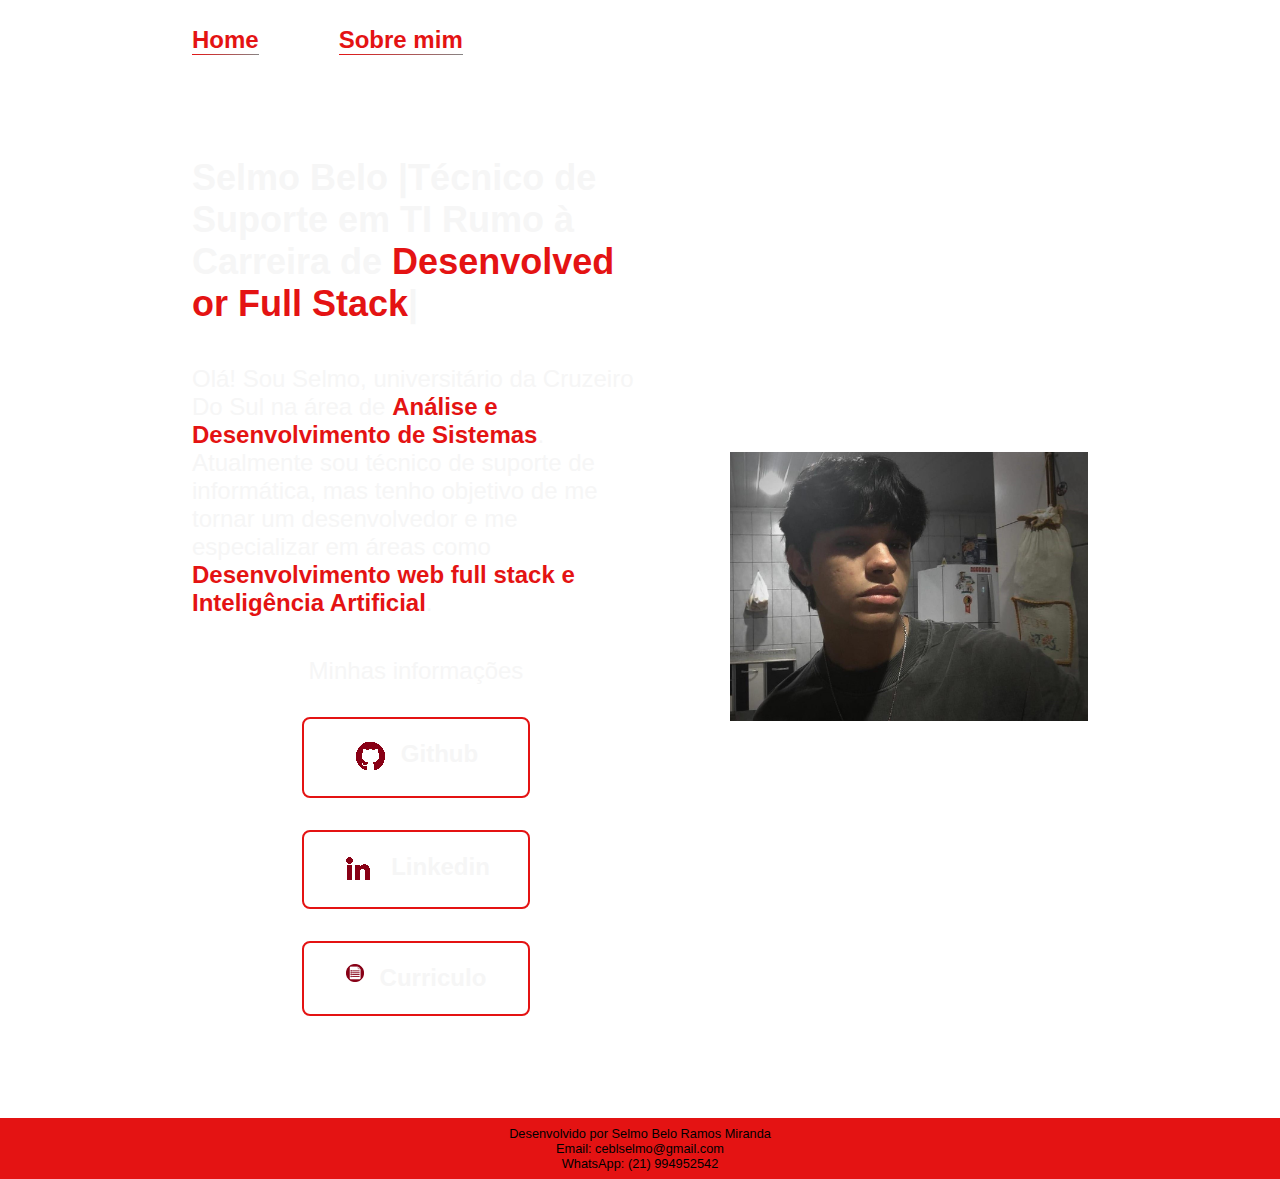
<file: index.html>
<!DOCTYPE html>
<html lang="pt-br">
<head>
    <meta charset="UTF-8">
    <meta http-equiv="X-UA-Compatible" content="IE=edge">
    <meta name="viewport" content="width=device-width, initial-scale=1.0">
    <title>Portifolio</title>
    <link rel="shortcut icon" href="./assets/documento.png">
    <link rel="stylesheet" href="./Styles/style.css">
</head>
<body>
    <header class="cabecalho">
        <nav class="cabecalho__menu">
            <a class="cabecalho_menu_link" href="index.html">Home</a>
            <a class="cabecalho_menu_link" href="about.html">Sobre mim</a>
        </nav>
    </header>
    <main class="apresentacao">
        <section class="apresentacao__conteudo">
            <h1 class="apresentacao_conteudo_titulo">Selmo Belo |Técnico de Suporte em TI Rumo à Carreira de <strong class="titulo-destaque">Desenvolved    or Full Stack</strong>|</h1>
            <p class="apresentacao_conteudo_texto">Olá! Sou Selmo, universitário da Cruzeiro Do Sul na área de
                <strong class="titulo-destaque"> Análise e Desenvolvimento de Sistemas</strong>. Atualmente sou técnico de suporte de informática,
                 mas tenho objetivo de me tornar um desenvolvedor e me especializar em áreas como 
                 <strong class="titulo-destaque">Desenvolvimento web full stack e Inteligência Artificial</strong>.</p>
            <div class="apresentacao__links">
                <h2 class="apresentacao_links_subtitulo">Minhas informações</h2>
                <a class="apresentacao_links_navegacao" href="https://github.com/SelmoBelo" target="_blank">
                    <img src="./assets/github.png">
                    Github
                </a>
                <a class="apresentacao_links_navegacao" href="https://www.linkedin.com/in/selmo-belo-ramos-miranda-624857232/" target="_blank">
                    <img src="./assets/linkedin.png">
                    Linkedin
                </a>
                <a class="apresentacao_links_navegacao" href="./assets/Selmo Belo Ramos currículo.docx" target="_blank">
                    <img class="apresentacao_links_link_imagens" src="./assets/documento.png">
                    Curriculo
                </a>
            </div>
        </section>
        <img class="apresentacao__imagem" src="./assets/Selmo Belo.jpeg" alt="Selmo Belo">
    </main>
    <footer class="rodape">
        <p>Desenvolvido por Selmo Belo Ramos Miranda</p>
        <p>Email: ceblselmo@gmail.com</p>
        <p>WhatsApp: (21) 994952542</p>
    </footer>
</body>
</html>
</file>
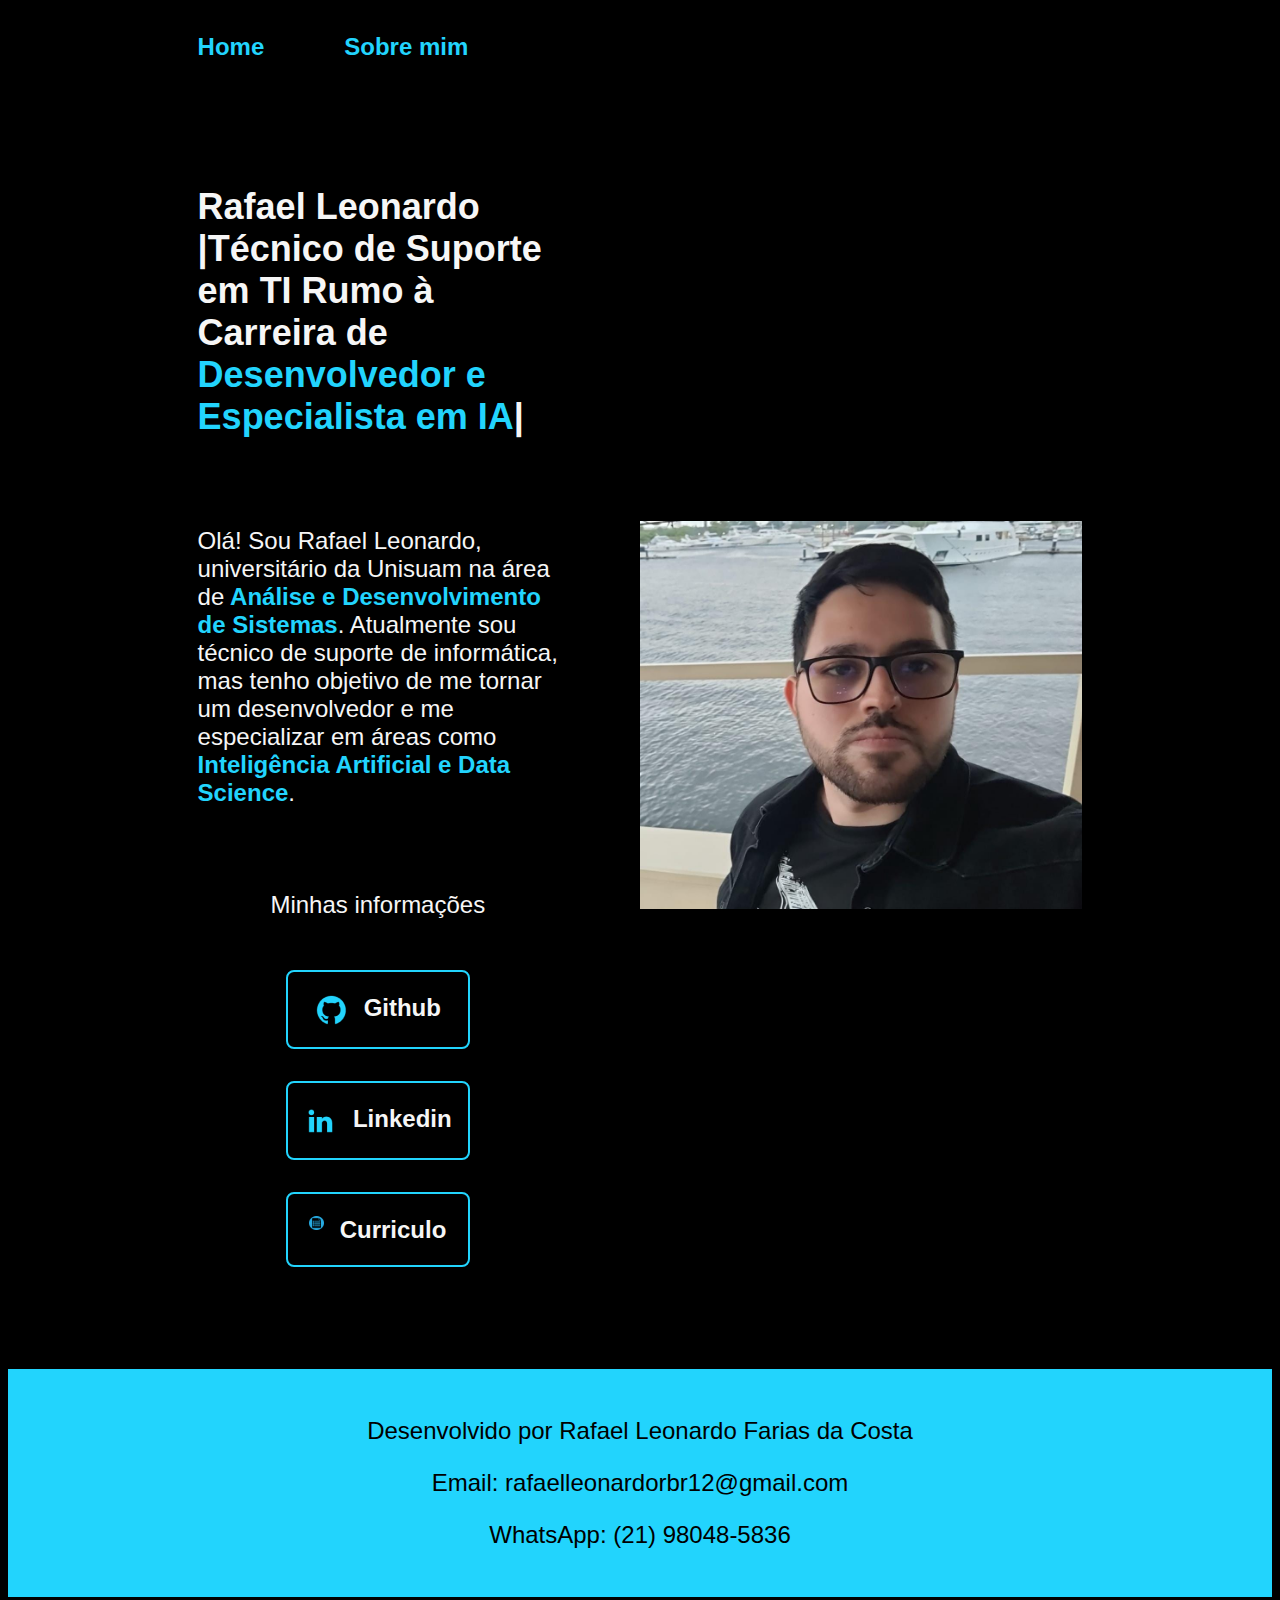
<file: portifolio/index.html>
<!DOCTYPE html>
<html lang="pt-br">
<head>
    <meta charset="UTF-8">
    <meta http-equiv="X-UA-Compatible" content="IE=edge">
    <meta name="viewport" content="width=device-width, initial-scale=1.0">
    <title>Portifolio</title>
    <link rel="shortcut icon" href="./assets/documentpng.png">
    <link rel="stylesheet" href="./Styles/style.css">
</head>
<body>
    <header class="cabecalho">
        <nav class="cabecalho__menu">
            <a class="cabecalho_menu_link" href="index.html">Home</a>
            <a class="cabecalho_menu_link" href="about.html">Sobre mim</a>
        </nav>
    </header>
    <main class="apresentacao">
        <section class="apresentacao__conteudo">
            <h1 class="apresentacao_conteudo_titulo">Rafael Leonardo |Técnico de Suporte em TI Rumo à Carreira de <strong class="titulo-destaque">Desenvolvedor e Especialista em IA</strong>|</h1>
            <p class="apresentacao_conteudo_texto">Olá! Sou Rafael Leonardo, universitário da Unisuam na área de<strong class="titulo-destaque"> Análise e Desenvolvimento de Sistemas</strong>. Atualmente sou técnico de suporte de informática, mas tenho objetivo de me tornar um desenvolvedor e me especializar em áreas como <strong class="titulo-destaque">Inteligência Artificial e Data Science</strong>.</p>
            <div class="apresentacao__links">
                <h2 class="apresentacao_links_subtitulo">Minhas informações</h2>
                <a class="apresentacao_links_navegacao" href="https://github.com/RafaelLeonardoC" target="_blank">
                    <img src="./assets/github.png">
                    Github
                </a>
                <a class="apresentacao_links_navegacao" href="https://www.linkedin.com/in/rafael-leonardo-farias-da-costa-360509296/" target="_blank">
                    <img src="./assets/linkedin.png">
                    Linkedin
                </a>
                <a class="apresentacao_links_navegacao" href="./assets/Curriculo Rafael.docx" target="_blank">
                    <img class="apresentacao_links_link_imagens" src="./assets/documentpng.png">
                    Curriculo
                </a>
            </div>
        </section>
        <img class="apresentacao__imagem" src="./assets/Rafael Leonardo.jpg" alt="Rafael Leonardo">
    </main>
    <footer class="rodape">
        <p>Desenvolvido por Rafael Leonardo Farias da Costa</p>
        <p>Email: rafaelleonardorbr12@gmail.com</p>
        <p>WhatsApp: (21) 98048-5836</p>
    </footer>
</body>
</html>
</file>
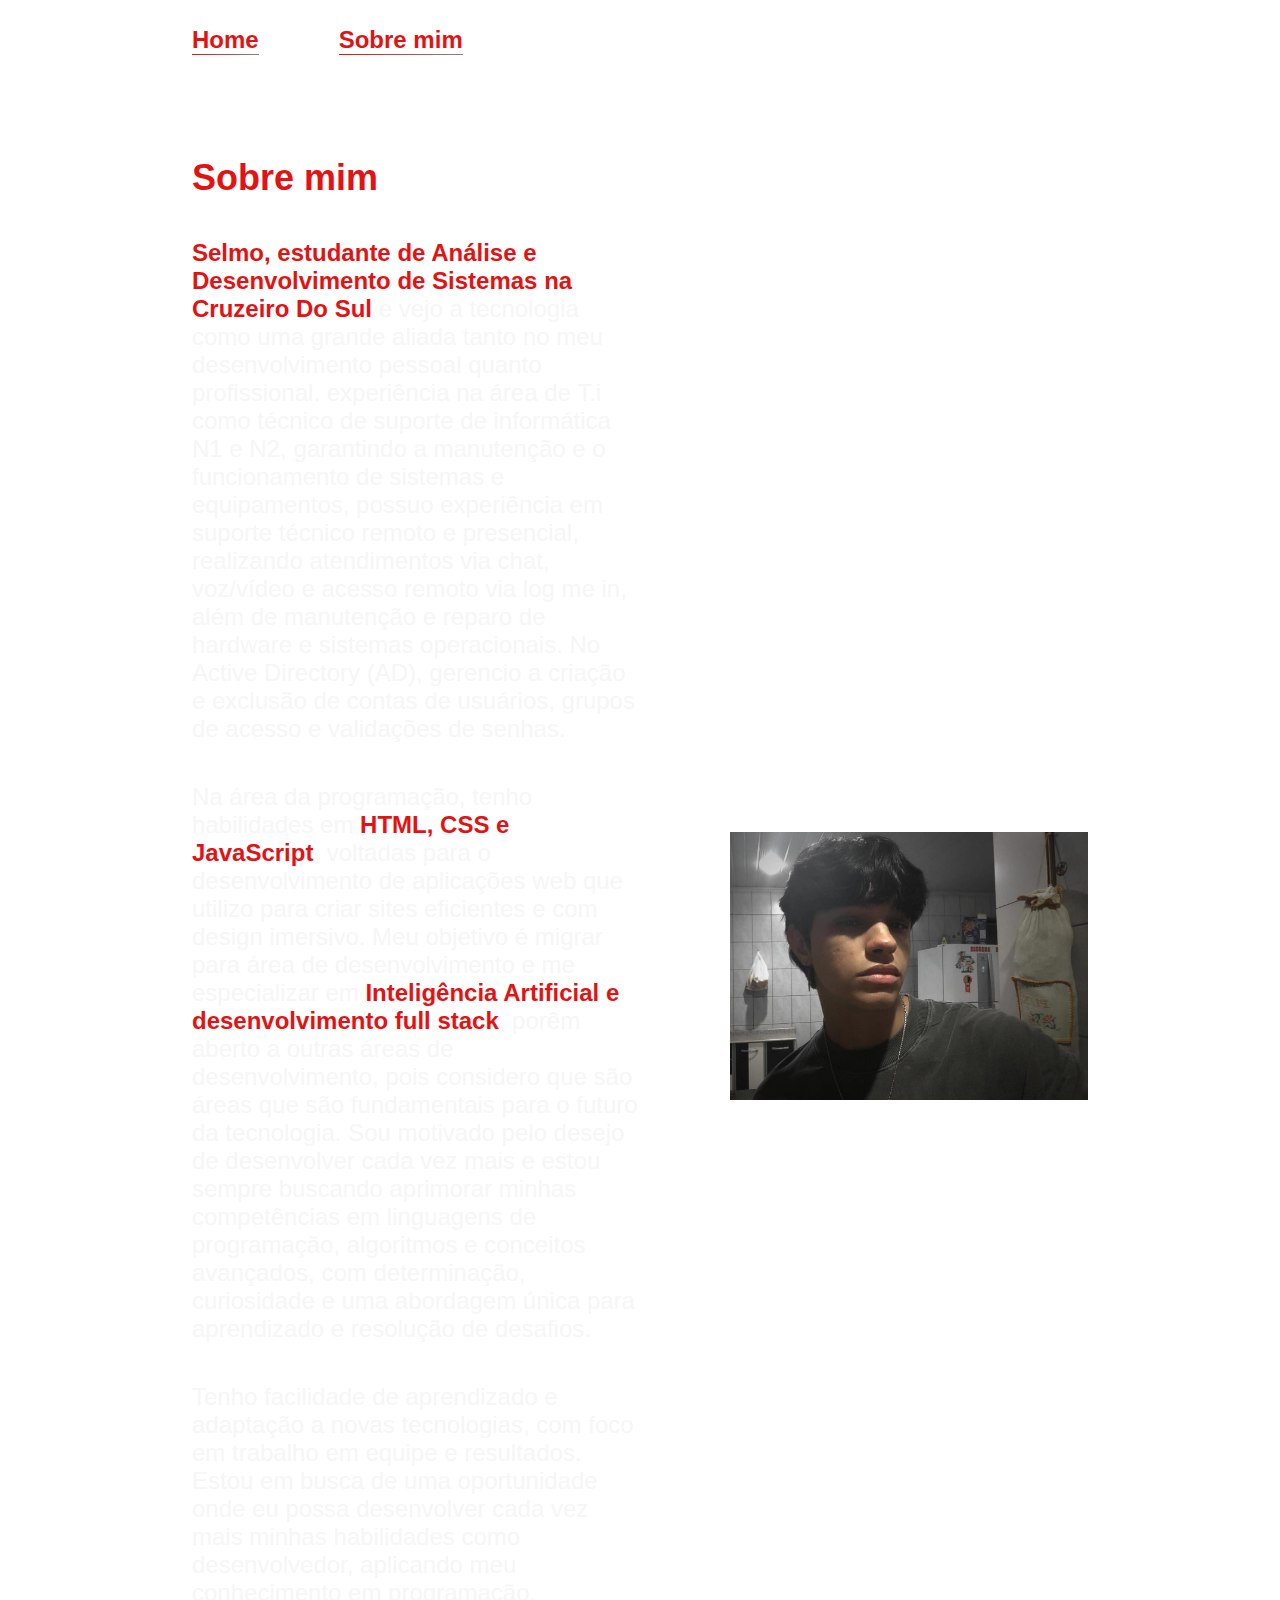
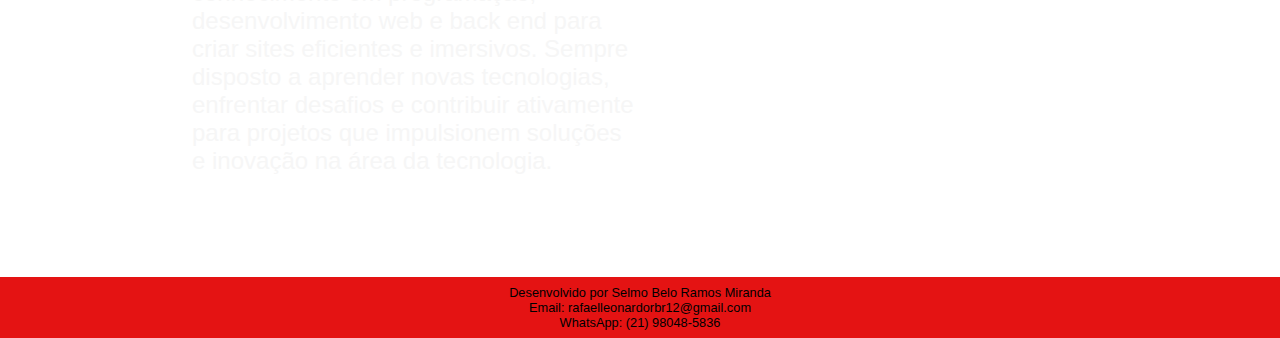
<file: about.html>
<!DOCTYPE html>
<html lang="pt-br">
<head>
    <meta charset="UTF-8">
    <meta http-equiv="X-UA-Compatible" content="IE=edge">
    <meta name="viewport" content="width=device-width, initial-scale=1.0">
    <title>Sobre mim</title>
    <link rel="shortcut icon" href="./assets/documentpng.png">
    <link rel="stylesheet" href="./Styles/style.css">
</head>
<body>
    <header class="cabecalho">
        <nav class="cabecalho__menu">
            <a class="cabecalho_menu_link" href="index.html">Home</a>
            <a class="cabecalho_menu_link" href="about.html">Sobre mim</a>
        </nav>
    </header>
    <main class="apresentacao">
        <section class="apresentacao__conteudo">
            <h1 class="apresentacao_conteudo_titulo"><strong>Sobre mim</strong></h1>
            <p class="apresentacao_conteudo_texto">
                <strong class="titulo-destaque">Selmo, estudante de Análise e Desenvolvimento de Sistemas na Cruzeiro Do Sul</strong> e vejo a tecnologia como uma grande aliada 
                tanto no meu desenvolvimento pessoal quanto profissional. experiência na área de T.i como técnico de suporte de informática N1 e N2, garantindo a manutenção e o 
                funcionamento de sistemas e equipamentos, possuo experiência em suporte técnico remoto e presencial, realizando atendimentos via chat, 
                voz/vídeo e acesso remoto via log me in, além de manutenção e reparo de hardware e sistemas operacionais. No Active Directory (AD), 
                gerencio a criação e exclusão de contas de usuários, grupos de acesso e validações de senhas.
            </p>
            <p class="apresentacao_conteudo_texto">
                Na área da programação, tenho habilidades em <strong class="titulo-destaque">HTML, CSS e JavaScript</strong>, voltadas para o desenvolvimento de aplicações web
                que utilizo para criar sites eficientes e com design imersivo. 
                Meu objetivo é migrar para área de desenvolvimento e me especializar em <strong class="titulo-destaque">Inteligência Artificial e desenvolvimento full stack</strong>, porêm aberto a outras áreas de desenvolvimento,
                pois considero que são áreas que são fundamentais para o 
                futuro da tecnologia. Sou motivado pelo desejo de desenvolver cada vez mais e estou sempre buscando aprimorar minhas competências em 
                linguagens de programação, algoritmos e conceitos avançados, com determinação, curiosidade e uma abordagem única para aprendizado e resolução de desafios.
            </p>
            <p class="apresentacao_conteudo_texto">
                Tenho facilidade de aprendizado e adaptação a novas tecnologias, com foco em trabalho em equipe e resultados. Estou em busca de uma oportunidade onde eu possa 
                desenvolver cada vez mais minhas habilidades como desenvolvedor, aplicando meu conhecimento em programação, desenvolvimento web e back end para criar sites eficientes e imersivos. 
                Sempre disposto a aprender novas tecnologias, enfrentar desafios e contribuir ativamente para projetos que impulsionem  soluções e inovação na área da tecnologia.
            </p>
        </section>
        <img class="apresentacao__imagem" src="./assets/Selmo Belo.jpeg" alt="Selmo Belo">
    </main>
    <footer class="rodape">
        <p>Desenvolvido por Selmo Belo Ramos Miranda</p>
        <p>Email: rafaelleonardorbr12@gmail.com</p>
        <p>WhatsApp: (21) 98048-5836</p>
    </footer>
</body>
</html>
</file>
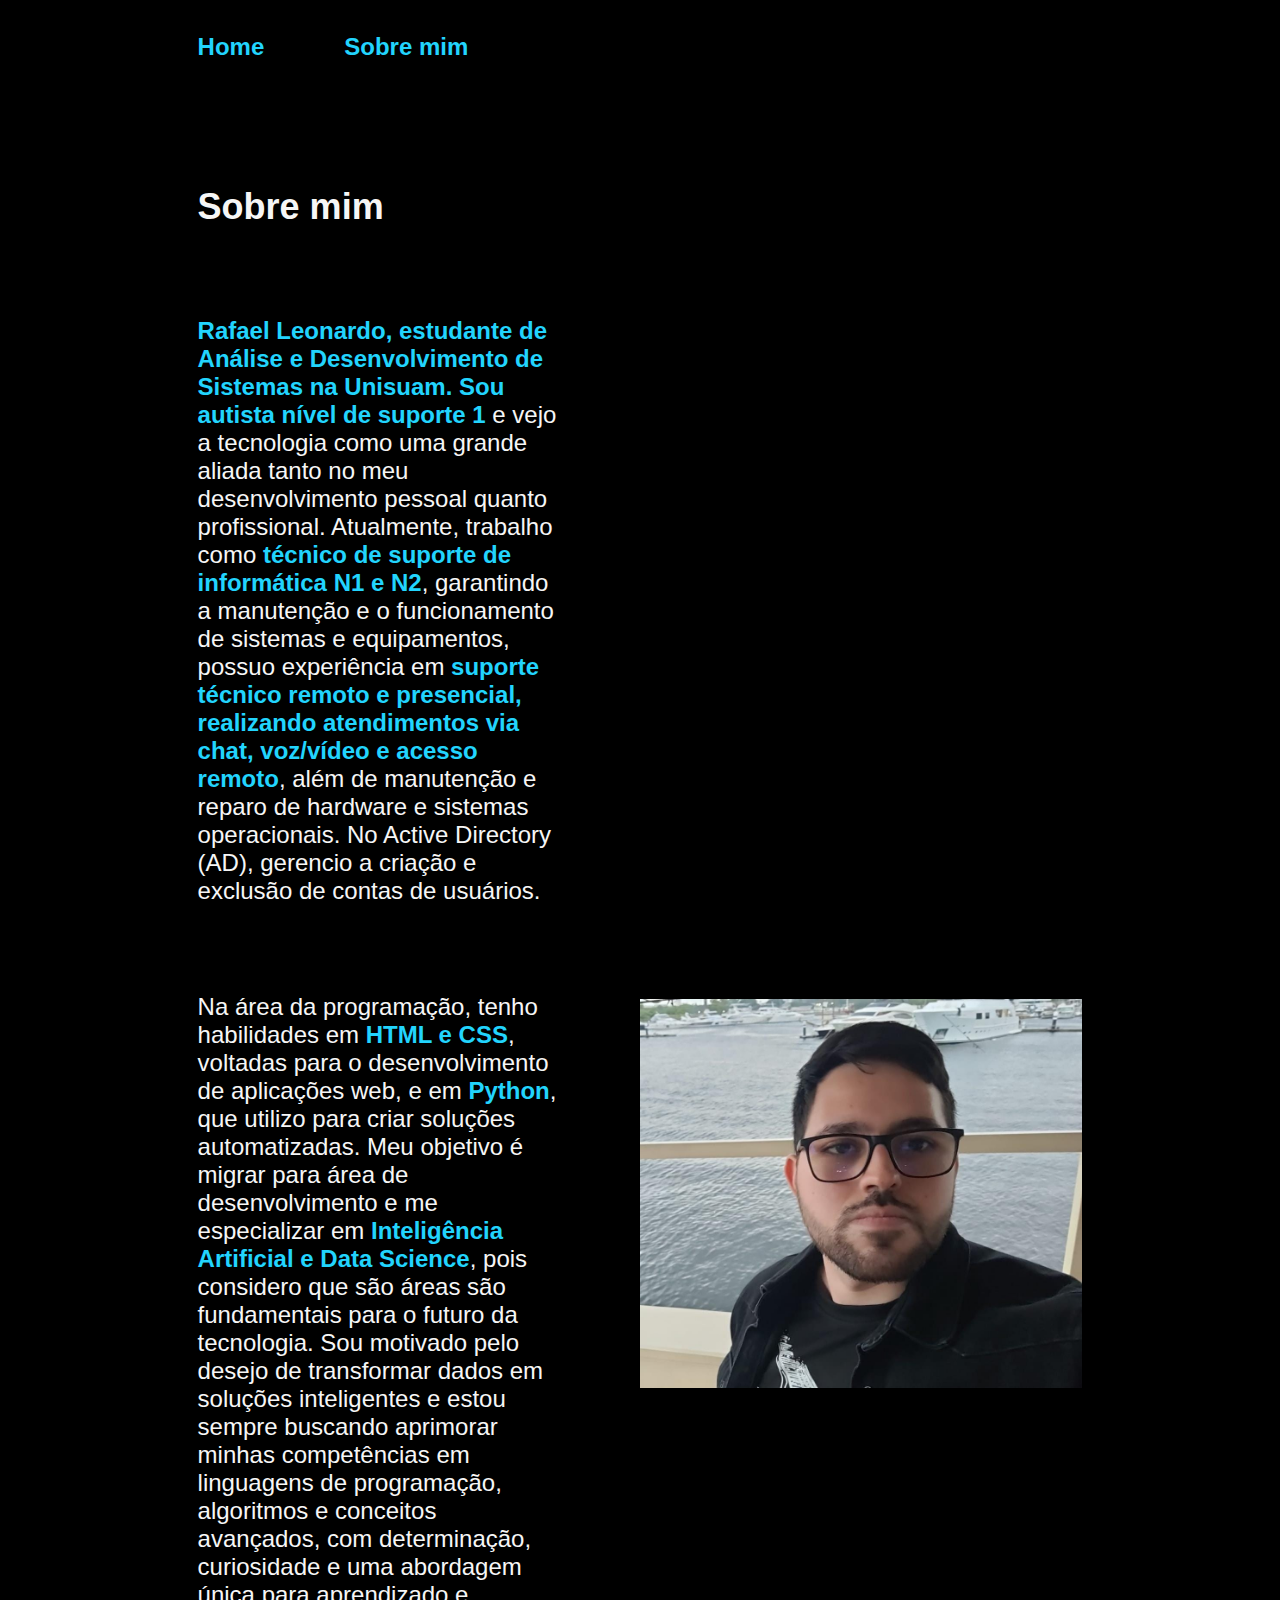
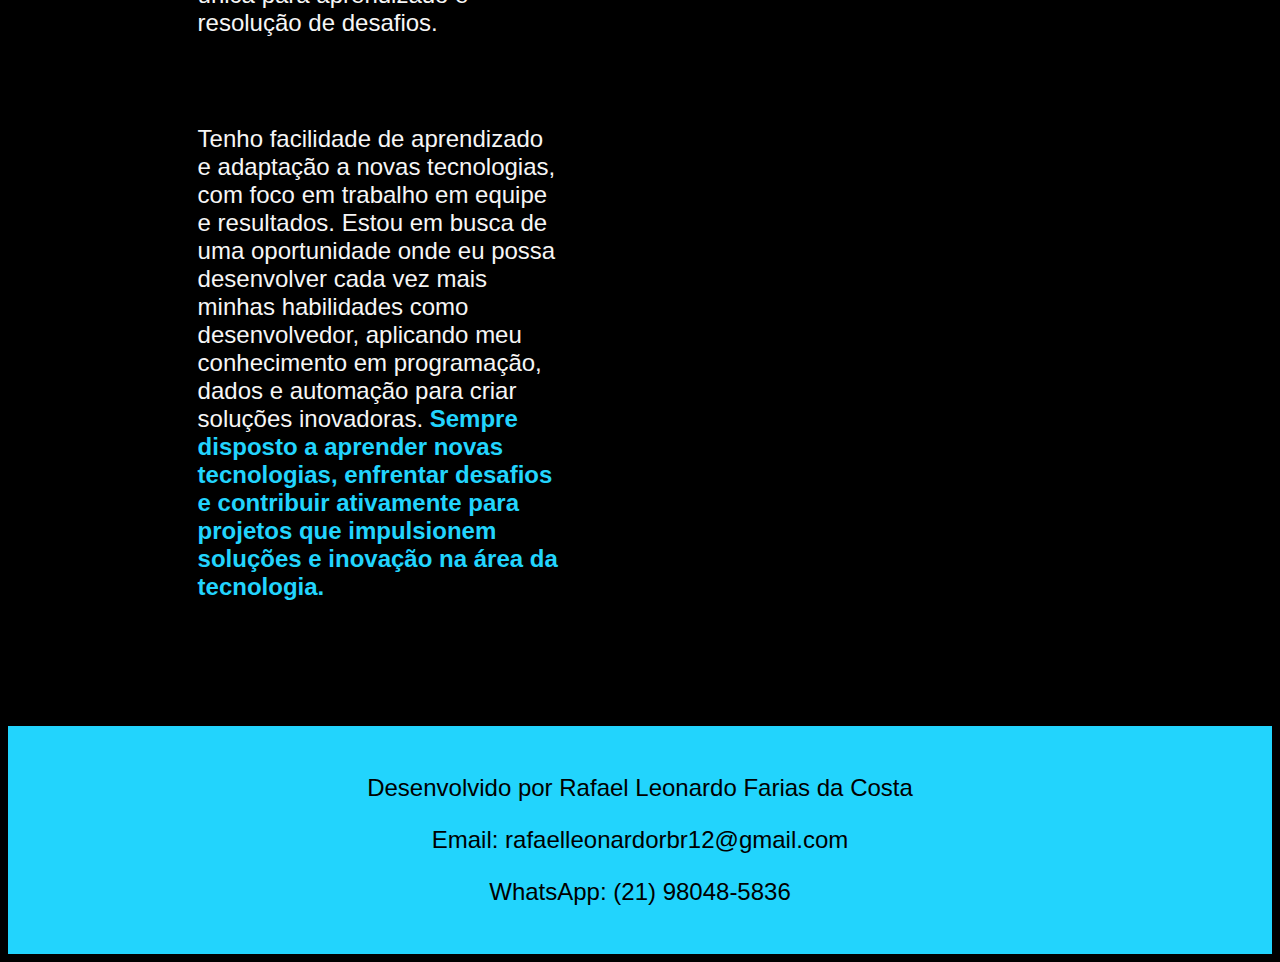
<file: portifolio/about.html>
<!DOCTYPE html>
<html lang="pt-br">
<head>
    <meta charset="UTF-8">
    <meta http-equiv="X-UA-Compatible" content="IE=edge">
    <meta name="viewport" content="width=device-width, initial-scale=1.0">
    <title>Sobre mim</title>
    <link rel="shortcut icon" href="./assets/documentpng.png">
    <link rel="stylesheet" href="./Styles/style.css">
</head>
<body>
    <header class="cabecalho">
        <nav class="cabecalho__menu">
            <a class="cabecalho_menu_link" href="index.html">Home</a>
            <a class="cabecalho_menu_link" href="about.html">Sobre mim</a>
        </nav>
    </header>
    <main class="apresentacao">
        <section class="apresentacao__conteudo">
            <h1 class="apresentacao_conteudo_titulo">Sobre mim</h1>
            <p class="apresentacao_conteudo_texto">
                <strong class="titulo-destaque">Rafael Leonardo, estudante de Análise e Desenvolvimento de Sistemas na Unisuam. Sou autista nível de suporte 1</strong> e vejo a tecnologia como uma grande aliada tanto no meu desenvolvimento pessoal quanto profissional. Atualmente, trabalho como <strong class="titulo-destaque">técnico de suporte de informática N1 e N2</strong>, garantindo a manutenção e o funcionamento de sistemas e equipamentos, possuo experiência em <strong class="titulo-destaque">suporte técnico remoto e presencial, realizando atendimentos via chat, voz/vídeo e acesso remoto</strong>, além de manutenção e reparo de hardware e sistemas operacionais. No Active Directory (AD), gerencio a criação e exclusão de contas de usuários.
            </p>
            <p class="apresentacao_conteudo_texto">
                Na área da programação, tenho habilidades em <strong class="titulo-destaque">HTML e CSS</strong>, voltadas para o desenvolvimento de aplicações web, e em <strong class="titulo-destaque">Python</strong>, que utilizo para criar soluções automatizadas. Meu objetivo é migrar para  área de desenvolvimento e me especializar em <strong class="titulo-destaque">Inteligência Artificial e Data Science</strong>, pois considero que são áreas são fundamentais para o futuro da tecnologia. Sou motivado pelo desejo de transformar dados em soluções inteligentes e estou sempre buscando aprimorar minhas competências em linguagens de programação, algoritmos e conceitos avançados, com determinação, curiosidade e uma abordagem única para aprendizado e resolução de desafios.
            </p>
            <p class="apresentacao_conteudo_texto">
                Tenho facilidade de aprendizado e adaptação a novas tecnologias, com foco em trabalho em equipe e resultados. Estou em busca de uma oportunidade onde eu possa desenvolver cada vez mais minhas habilidades como desenvolvedor, aplicando meu conhecimento em programação, dados e automação para criar soluções inovadoras. <strong class="titulo-destaque">Sempre disposto a aprender novas tecnologias, enfrentar desafios e contribuir ativamente para projetos que impulsionem  soluções e inovação na área da tecnologia.</strong>
            </p>
        </section>
        <img class="apresentacao__imagem" src="./assets/Rafael Leonardo.jpg" alt="Rafael Leonardo">
    </main>
    <footer class="rodape">
        <p>Desenvolvido por Rafael Leonardo Farias da Costa</p>
        <p>Email: rafaelleonardorbr12@gmail.com</p>
        <p>WhatsApp: (21) 98048-5836</p>
    </footer>
</body>
</html>
</file>
<file: Styles/style.css>
@import url('https://fonts.googleleapis.com/css2?family=Krona+One&family=Montserrat:wgth@400;600&display=swap');

:root {
    --cor-primaria: #000;
    --cor-secundaria: #F6F6F6;
    --cor-terciaria: #e41313;
    --cor-hover: rgba(255, 255, 255, 0.048);

    --fonte-primaria: 'Krona One', sans-serif;
    --fonte-secundaria: 'Montserrat', sans-serif;

}

strong {
    color: var(--cor-terciaria);
}

* {
    margin: 0;
    padding: 0;
}

body {
    background-image: url(https://preview.redd.it/mypq0h5zbrj61.png?width=1080&crop=smart&auto=webp&s=d19e71a9714111045c6b03186054dfe5289a23c3);
    background-repeat: no-repeat;
    background-position: 50%;
    background-size: cover;
    box-sizing: border-box;
    color: var(--cor-secundaria);
}

.cabecalho {
    padding: 2% 0% 0% 15%;
}

.cabecalho__menu {
    display: flex;
    gap: 80px;
    text-decoration: none;
}

.cabecalho_menu_link {
    font-family: var(--fonte-secundaria);
    font-size: 1.5rem;
    font-weight: 600;
    color: var(--cor-terciaria);
    text-decoration: none;
    border-bottom: 1px solid transparent;
    border-image: linear-gradient(90deg, #e41313, #00000079);
    border-image-slice: 1;  
}

.apresentacao {
    padding: 8% 15%;
    display: flex;
    align-items: center;
    justify-content:space-between;
    gap: 82px;
}

.apresentacao__conteudo {
    width: 50%;
    display: flex;
    flex-direction: column;
    gap: 40px;
}

.apresentacao_conteudo_titulo {
    font-size: 2.25rem;
    font-family: var(--fonte-primaria);
}

.titulo-destaque {
    color: var(--cor-terciaria);
}

.apresentacao_conteudo_texto {
    font-size: 1.5rem;
    font-family: var(--fonte-secundaria);
}

.apresentacao__links {
    display: flex;
    flex-direction: column;
    justify-content: space-between;
    align-items: center;
    gap: 32px;
}

.apresentacao_links_subtitulo {
    font-family: var(--fonte-primaria);
    font-weight: 400;
    font-size: 1.5rem;
}

.apresentacao_links_navegacao {
    display: flex;
    justify-content: center;
    gap: 16px;
    border: 2.5px solid var(--cor-terciaria);
    width: 50%;
    border-radius: 8px;
    font-size: 1.5rem;
    text-align: center;
    text-decoration: none;
    font-weight: 600;
    padding: 21.5px 0;
    color: var(--cor-secundaria);
    font-family: var(--fonte-secundaria);
    transition: all .5s ease-in;
}

.apresentacao_links_link_imagens {
    width: 8%;
    height: 5%;
    display: flex;
    justify-content:center;
}

.apresentacao_links_navegacao:hover {
    background-color: var(--cor-hover);
}

.apresentacao__imagem {
    width: 40%;
}

.rodape {
    padding: 8px;
    color: var(--cor-primaria);
    background-color: var(--cor-terciaria);
    text-align: center;
    font-family: var(--fonte-secundaria);
    font-size: 0.8rem;
    font-weight: 400;
}

@media (max-width: 1200px) {
    
    .cabecalho {
        padding: 10%;
    }

    .cabecalho__menu {
        justify-content: center;
    }
    
    .apresentacao {
        flex-direction: column-reverse;
        padding: 5%;
    }

    .apresentacao__conteudo {
        width: auto;
    }
}

/*
height: 100vh;
background-color: #22D4FD;
pesquisar abaixo
paleta de cores adobe
color hunt
google fonts 
css border 
*/
</file>
<file: portifolio/Styles/style.css>
@import url('https://fonts.googleleapis.com/css2?family=Krona+One&family=Montserrat:wgth@400;600&display=swap');

:root {
    --cor-primaria: #000;
    --cor-secundaria: #F6F6F6;
    --cor-terciaria: #22D4FD;
    --cor-hover: #116A7E;

    --fonte-primaria: 'Krona One', sans-serif;
    --fonte-secundaria: 'Montserrat', sans-serif;

}d

* {
    margin: 0;
    padding: 0;
}

body {
    box-sizing: border-box;
    background-color: var(--cor-primaria);
    color:var(--cor-secundaria);
}

.cabecalho {
    padding: 2% 0% 0% 15%;
}

.cabecalho__menu {
    display: flex;
    gap: 80px;
}

.cabecalho_menu_link {
    font-family: var(--fonte-secundaria);
    font-size: 1.5rem;
    font-weight: 600;
    color: var(--cor-terciaria);
    text-decoration: none;
}

.apresentacao {
    padding: 8% 15%;
    display: flex;
    align-items: center;
    justify-content:space-between;
    gap: 82px;
}

.apresentacao__conteudo {
    width: 50%;
    display: flex;
    flex-direction: column;
    gap: 40px;
}

.apresentacao_conteudo_titulo {
    font-size: 2.25rem;
    font-family: var(--fonte-primaria);
}

.titulo-destaque {
    color: var(--cor-terciaria);
}

.apresentacao_conteudo_texto {
    font-size: 1.5rem;
    font-family: var(--fonte-secundaria);
}

.apresentacao__links {
    display: flex;
    flex-direction: column;
    justify-content: space-between;
    align-items: center;
    gap: 32px;
}

.apresentacao_links_subtitulo {
    font-family: var(--fonte-primaria);
    font-weight: 400;
    font-size: 1.5rem;
}

.apresentacao_links_navegacao {
    display: flex;
    justify-content: center;
    gap: 16px;
    border: 2.5px solid var(--cor-terciaria);
    width: 50%;
    border-radius: 8px;
    font-size: 1.5rem;
    text-align: center;
    text-decoration: none;
    font-weight: 600;
    padding: 21.5px 0;
    color: var(--cor-secundaria);
    font-family: var(--fonte-secundaria);
}

.apresentacao_links_link_imagens {
    width: 8%;
    height: 5%;
    display: flex;
    justify-content:center;
}

.apresentacao_links_link:hover {
    background-color: var(--cor-hover);
    transition: all .5s ease-in;
}

.apresentacao__imagem {
    width: 50%;
}

.rodape {
    padding: 24px;
    color: var(--cor-primaria);
    background-color: var(--cor-terciaria);
    text-align: center;
    font-family: var(--fonte-secundaria);
    font-size: 1.5rem;
    font-weight: 400;
}

@media (max-width: 1200px) {
    
    .cabecalho {
        padding: 10%;
    }

    .cabecalho__menu {
        justify-content: center;
    }
    
    .apresentacao {
        flex-direction: column-reverse;
        padding: 5%;
    }

    .apresentacao__conteudo {
        width: auto;
    }
}

/*
height: 100vh;
background-color: #22D4FD;
pesquisar abaixo
paleta de cores adobe
color hunt
google fonts 
css border 
*/
</file>
